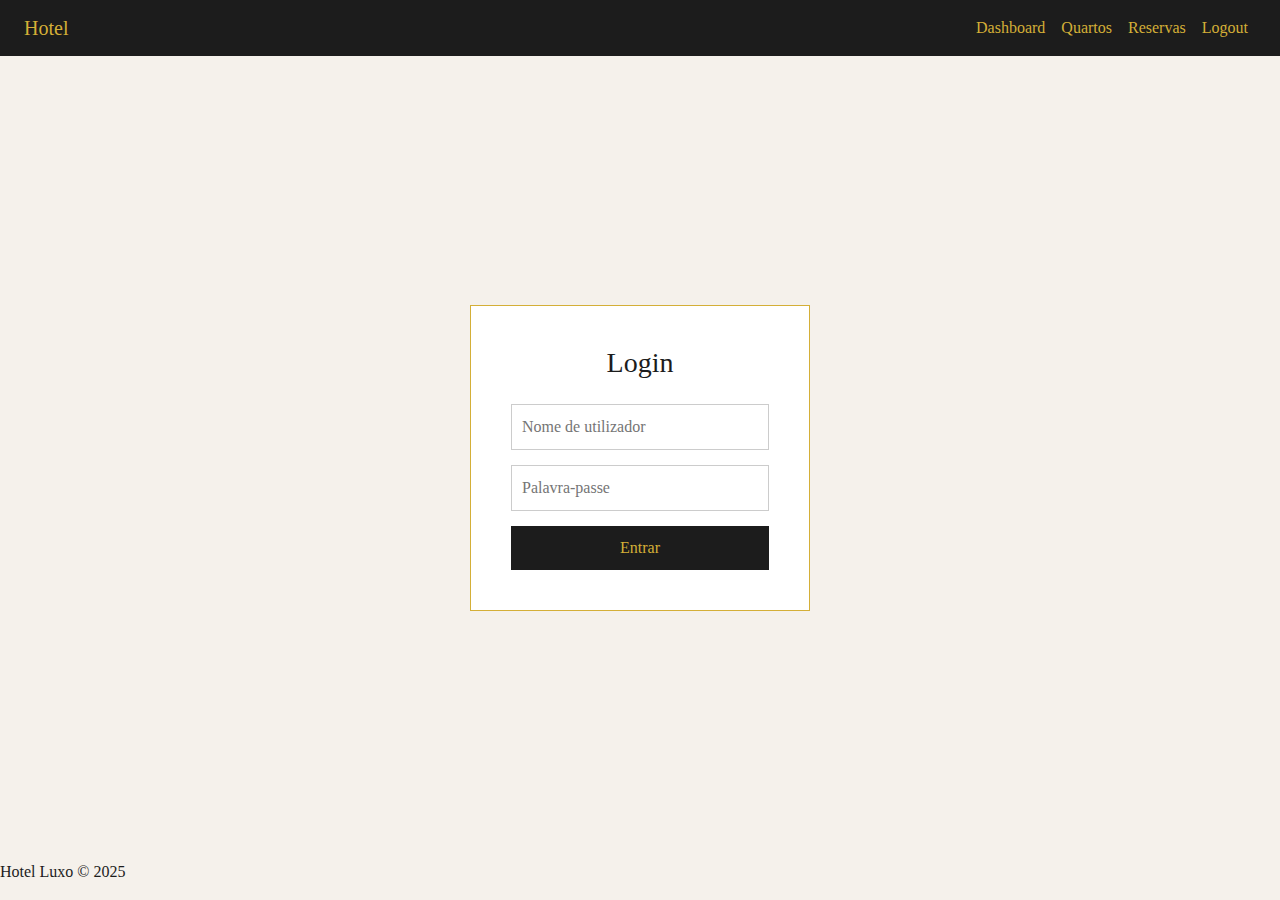
<file: login.html>
<!DOCTYPE html>
<html lang="pt">
<head>
  <meta charset="UTF-8">
  <title>Login</title>

  <link href="https://cdn.jsdelivr.net/npm/bootstrap@5.3.2/dist/css/bootstrap.min.css" rel="stylesheet">
  <link rel="stylesheet" href="style.css">
</head>
<!-- MENU -->
<nav class="navbar navbar-expand-lg px-4">
  <a class="navbar-brand" href="dashboard.html">Hotel </a>
  <ul class="navbar-nav ms-auto">
    <li class="nav-item"><a class="nav-link" href="dashboard.html">Dashboard</a></li>
    <li class="nav-item"><a class="nav-link" href="quartos.html">Quartos</a></li>
    <li class="nav-item"><a class="nav-link" href="reservas.html">Reservas</a></li>
    <li class="nav-item"><a class="nav-link" href="login.html">Logout</a></li>
  </ul>
</nav>

<body class="login-page">

  <div class="login-center">
    <div class="login-box">
      <h3>Login</h3>

      <form onsubmit="login(event)">
        <input id="user" placeholder="Nome de utilizador" required>
        <input id="password" type="password" placeholder="Palavra-passe" required>
        <button>Entrar</button>
      </form>
    </div>
  </div>


  <!-- BANDE BASSE -->
  <footer class="login-footer">
    <p>Hotel Luxo © 2025</p>
  </footer>

  <script src="/javascript/auth.js></script>
</body>
</html>
</file>
<file: style.css>
body {
  background-color: #f5f1eb;
  color: #1c1c1c;
  font-family: "Georgia", serif;
}

/* ===== NAVBAR ===== */
.navbar {
  background-color: #1c1c1c;
}

.navbar-brand, .nav-link {
  color: #d4af37 !important;
}

.nav-link:hover {
  text-decoration: underline;
}

/* ===== LOGIN ===== */
.login-page {
  height: 100vh;
  display: flex;
  flex-direction: column;
}

.login-center {
  flex: 1;
  display: flex;
  justify-content: center;
  align-items: center;
}

.login-box {
  background-color: #ffffff;
  padding: 40px;
  width: 340px;
  border: 1px solid #d4af37;
}

.login-box h3 {
  text-align: center;
  margin-bottom: 25px;
}

.login-box input {
  width: 100%;
  padding: 10px;
  margin-bottom: 15px;
  border: 1px solid #ccc;
}

.login-box button {
  width: 100%;
  padding: 10px;
  background-color: #1c1c1c;
  color: #d4af37;
  border: none;
}

/* ===== CARTES ===== */
.card {
  background-color: #ffffff;
  border: 1px solid #d4af37;
}
/* ===== QUARTOS ENCADRÉS (TABLEAU) ===== */

.quarto-linha {
  display: flex;
  background-color: #ffffff;
  border: 2px solid #d4af37; /* cadre doré */
  margin-bottom: 25px;
}

.quarto-linha img {
  width: 260px;
  height: 180px;
  object-fit: cover;
  border-right: 2px solid #d4af37;
}

.quarto-info {
  padding: 20px;
}

.quarto-info h4 {
  margin-bottom: 10px;
  font-weight: bold;
}
/* ===== PAGE D'ACCUEIL ===== */

.home-page {
  height: 100vh;
  background-image: url("imagem/suite.jpg"); /* image de fond */
  background-size: cover;
  background-position: center;
}

.home-overlay {
  height: 100%;
  background-color: rgba(0,0,0,0.55);
  display: flex;
  flex-direction: column;
  justify-content: center;
  align-items: center;
  color: #ffffff;
  text-align: center;
}

.home-overlay h1 {
  font-size: 3rem;
  margin-bottom: 15px;
}

.home-overlay p {
  font-size: 1.2rem;
  margin-bottom: 30px;
}

.btn-home {
  padding: 12px 30px;
  border: 1px solid #d4af37;
  color: #d4af37;
  text-decoration: none;
}

.btn-home:hover {
  background-color: #d4af37;
  color: #000;
}
.home-page {
  height: 100vh;
  background-image: url("/imagem/devanthotel.jpg");
  background-size: cover;
  background-position: center;
  background-repeat: no-repeat;
}
</file>
